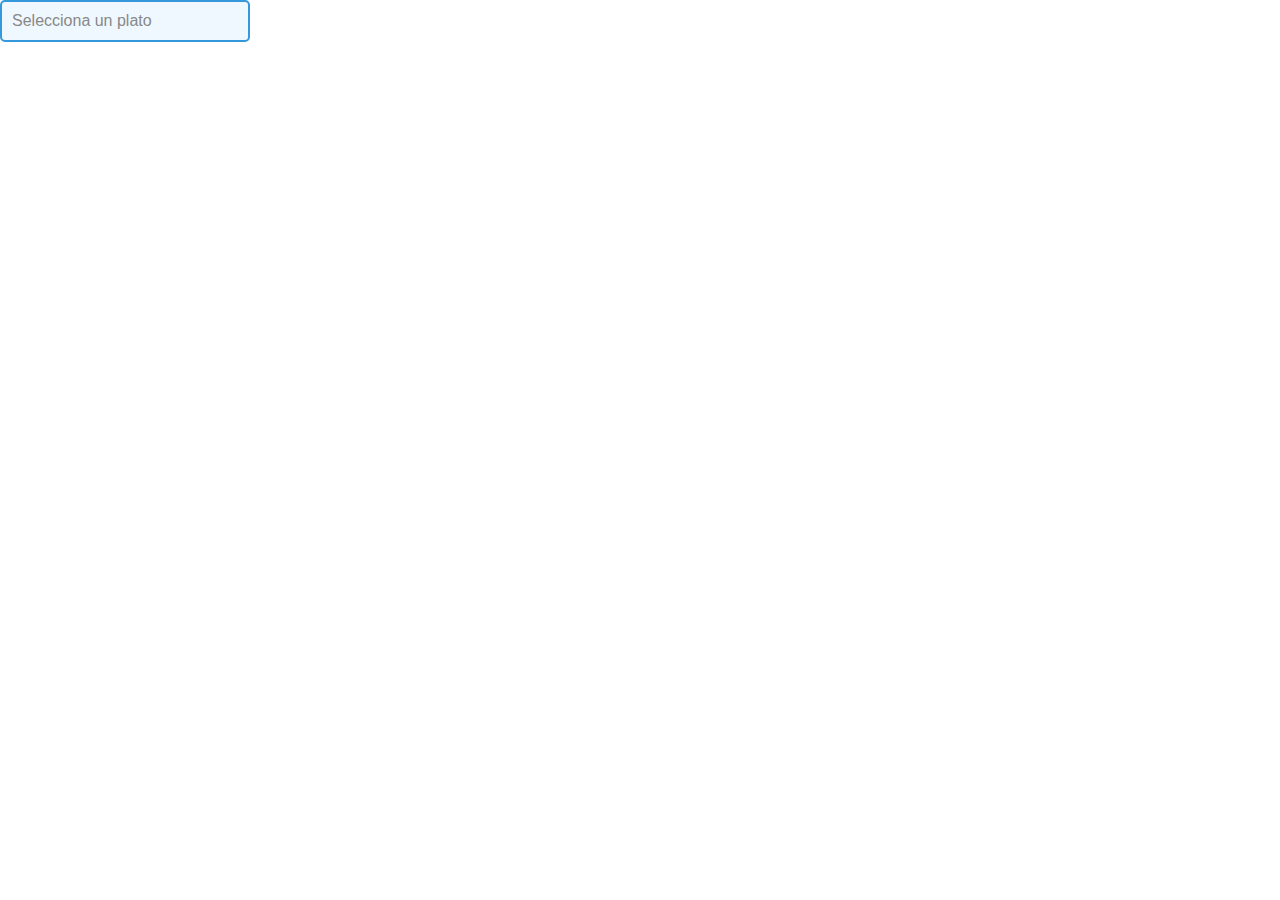
<file: pagina03.html>
<!DOCTYPE html>
<html lang="es">
<head>
    <link rel="stylesheet" href="style.css">
  <meta charset="UTF-8">
  <title>Selector personalizado</title>
  <style>
    .select-container {
      position: relative;
      width: 250px;
      font-family: Arial;
    }

    .selected-option {
      border: 2px solid #3498db;
      padding: 10px;
      background-color: #f0f8ff;
      cursor: pointer;
      border-radius: 5px;
    }

    .options-list {
      position: absolute;
      top: 100%;
      left: 0;
      right: 0;
      border: 1px solid #ccc;
      border-top: none;
      background: #fff;
      display: none;
      max-height: 150px;
      overflow-y: auto;
      z-index: 100;
    }

    .option {
      padding: 10px;
      cursor: pointer;
    }

    .option:hover {
      background-color: #e6f7ff;
    }

    .placeholder {
      color: #888;
    }
  </style>
</head>
<body>

<div class="select-container">
  <div class="selected-option placeholder">Selecciona un plato</div>
  <div class="options-list">
    <div class="option">Ceviche</div>
    <div class="option">Arroz con pollo</div>
    <div class="option">Ají de gallina</div>
    <div class="option">Lomo saltado</div>
  </div>
</div>

<script>
  const selected = document.querySelector('.selected-option');
  const optionsList = document.querySelector('.options-list');
  const options = document.querySelectorAll('.option');

  selected.addEventListener('click', () => {
    optionsList.style.display = optionsList.style.display === 'block' ? 'none' : 'block';
  });

  options.forEach(option => {
    option.addEventListener('click', () => {
      selected.textContent = option.textContent;
      selected.classList.remove('placeholder');
      optionsList.style.display = 'none';
    });
  });

  // Cerrar el menú si haces clic fuera
  document.addEventListener('click', (e) => {
    if (!e.target.closest('.select-container')) {
      optionsList.style.display = 'none';
    }
  });
</script>

</body>
</html>
</file>
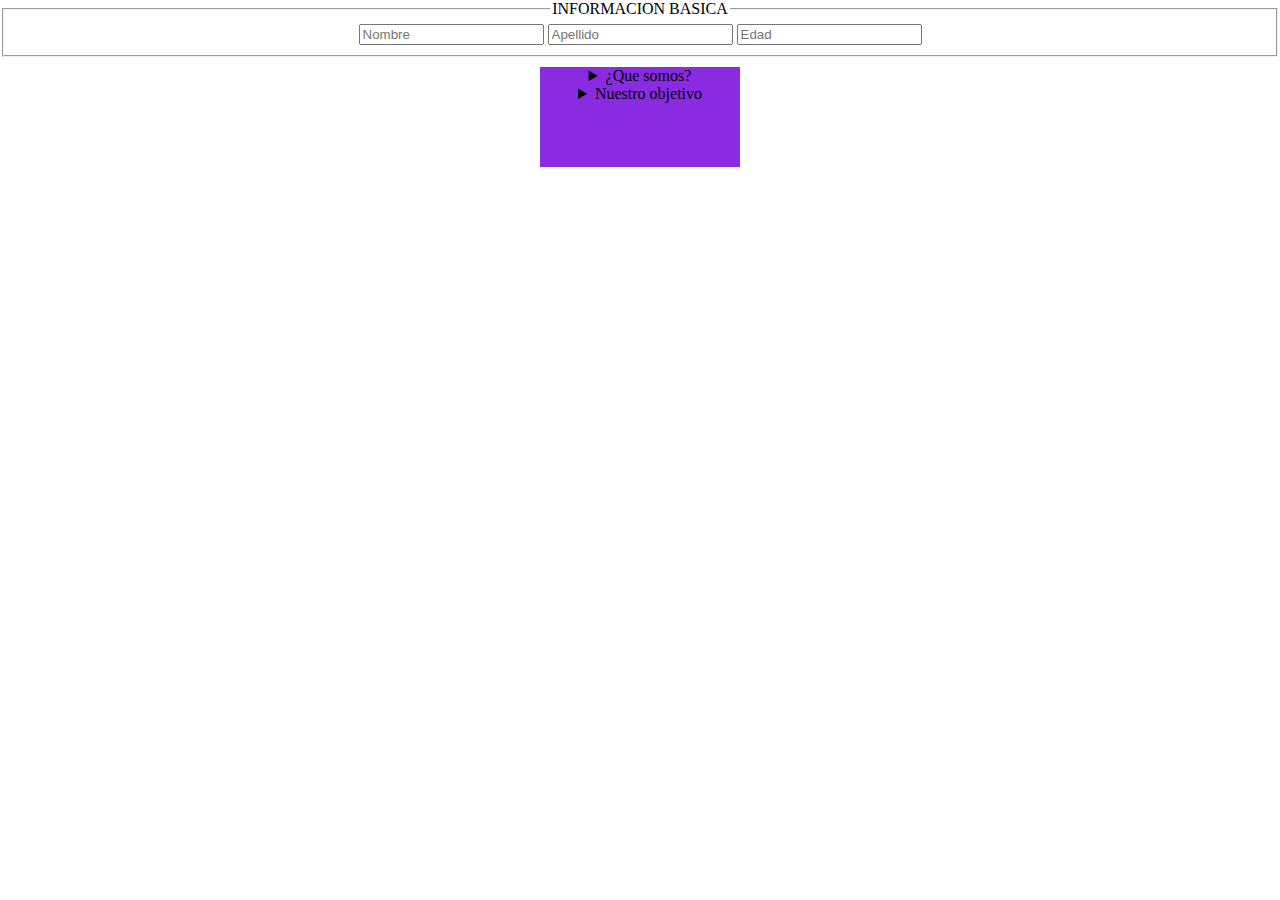
<file: prueba.html>
<!DOCTYPE html>
<html lang="en">
<head>
    <meta charset="UTF-8">
    <meta name="viewport" content="width=device-width, initial-scale=1.0">
    <link rel="stylesheet" href="style1.css">
    <title>Document</title>
</head>
<body>
    
      <form>
        <fieldset>
            <legend>INFORMACION BASICA</legend>
         <input type="text" name="" id="" placeholder="Nombre">
         <input type="text" name="" id="" placeholder="Apellido">
         <input type="number" name="" id="" placeholder="Edad">
         </fieldset>
      </form>

    <div class="datails">
        <details>
            <summary> ¿Que somos?</summary>
            <p>Lorem ipsum dolor sit amet consectetur adipisicing elit. Nostrum incidunt omnis provident ratione ipsum non saepe delectus officiis doloremque voluptate vero commodi voluptatibus, sed tempora, consequatur sunt porro nihil velit!</p>
        </details>
        <details>
            <summary> Nuestro objetivo </summary>
            <p>Lorem ipsum dolor sit amet consectetur adipisicing elit. Laboriosam quo, eos illo maiores magni ipsam ex voluptatibus iusto, nemo ratione mollitia eaque voluptas libero minus culpa inventore necessitatibus aspernatur tempore?</p>
        </details>

    </div>

</body>
</html>
</file>
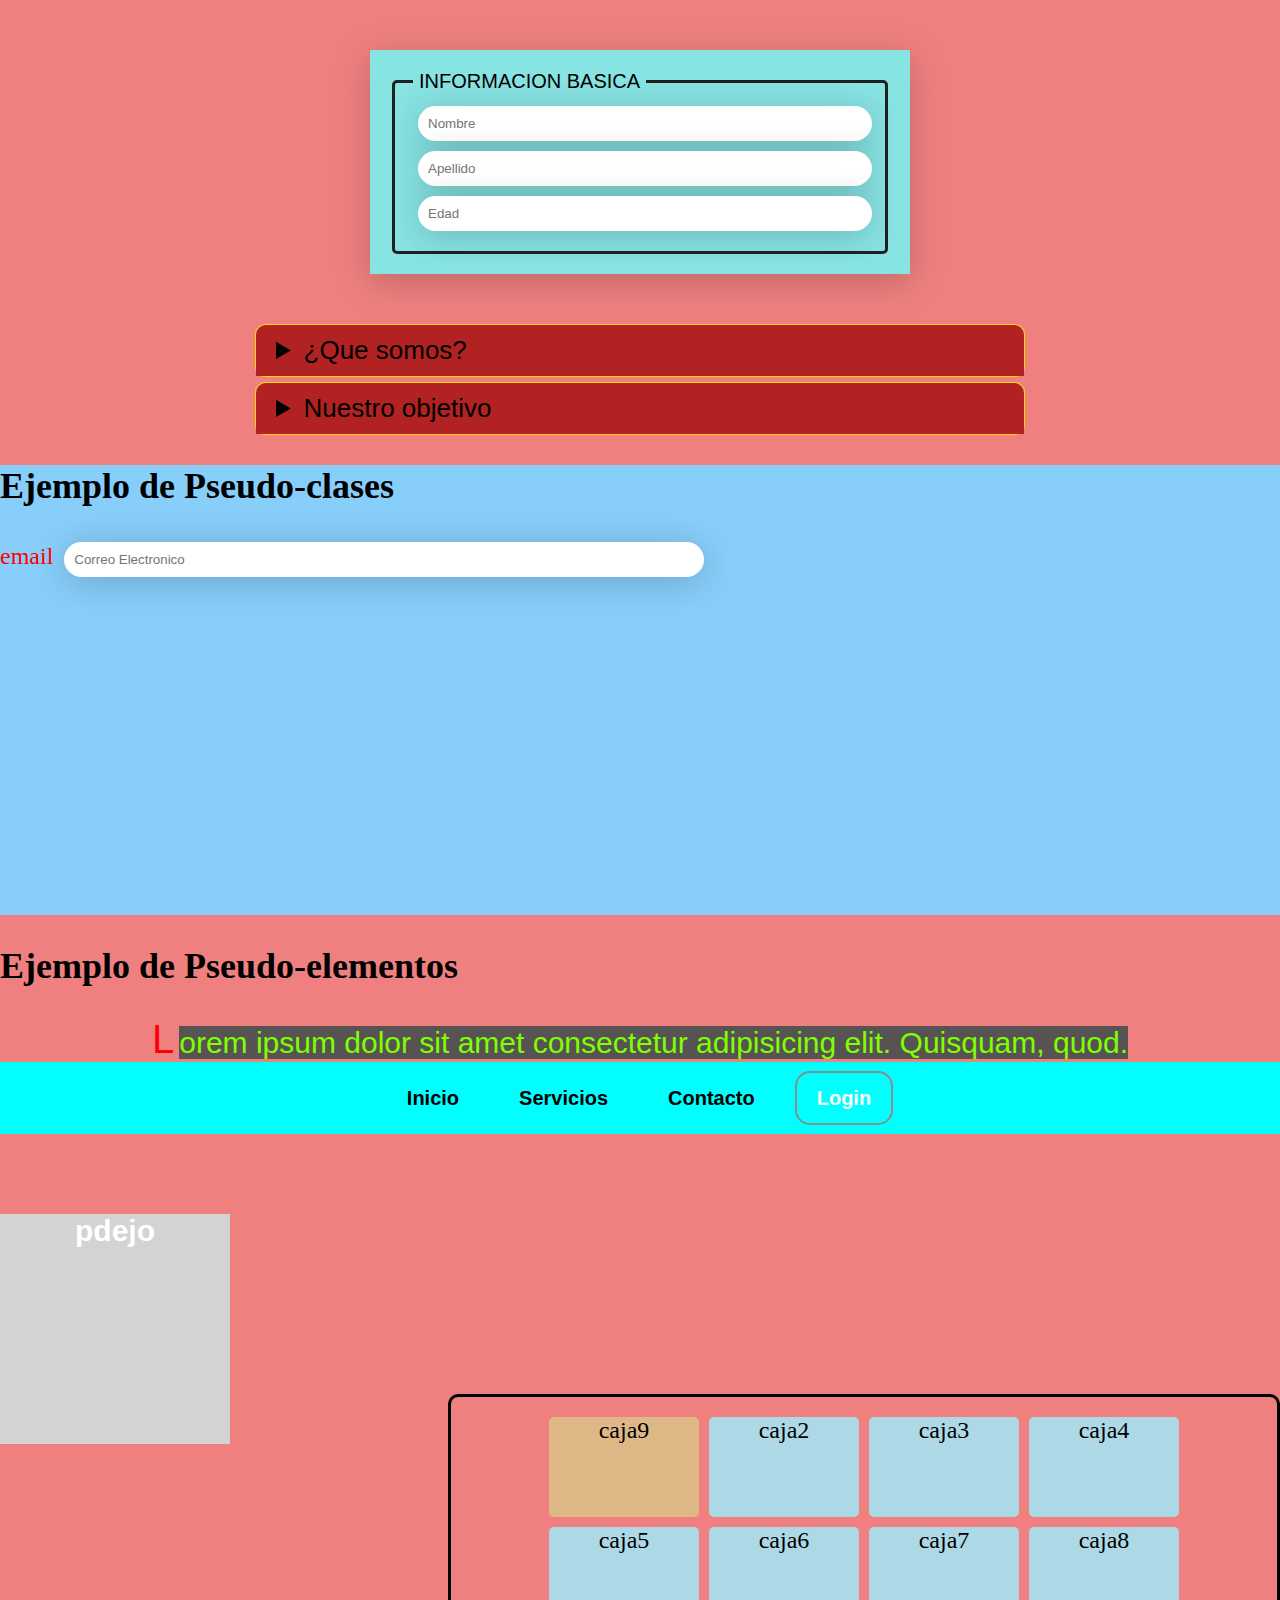
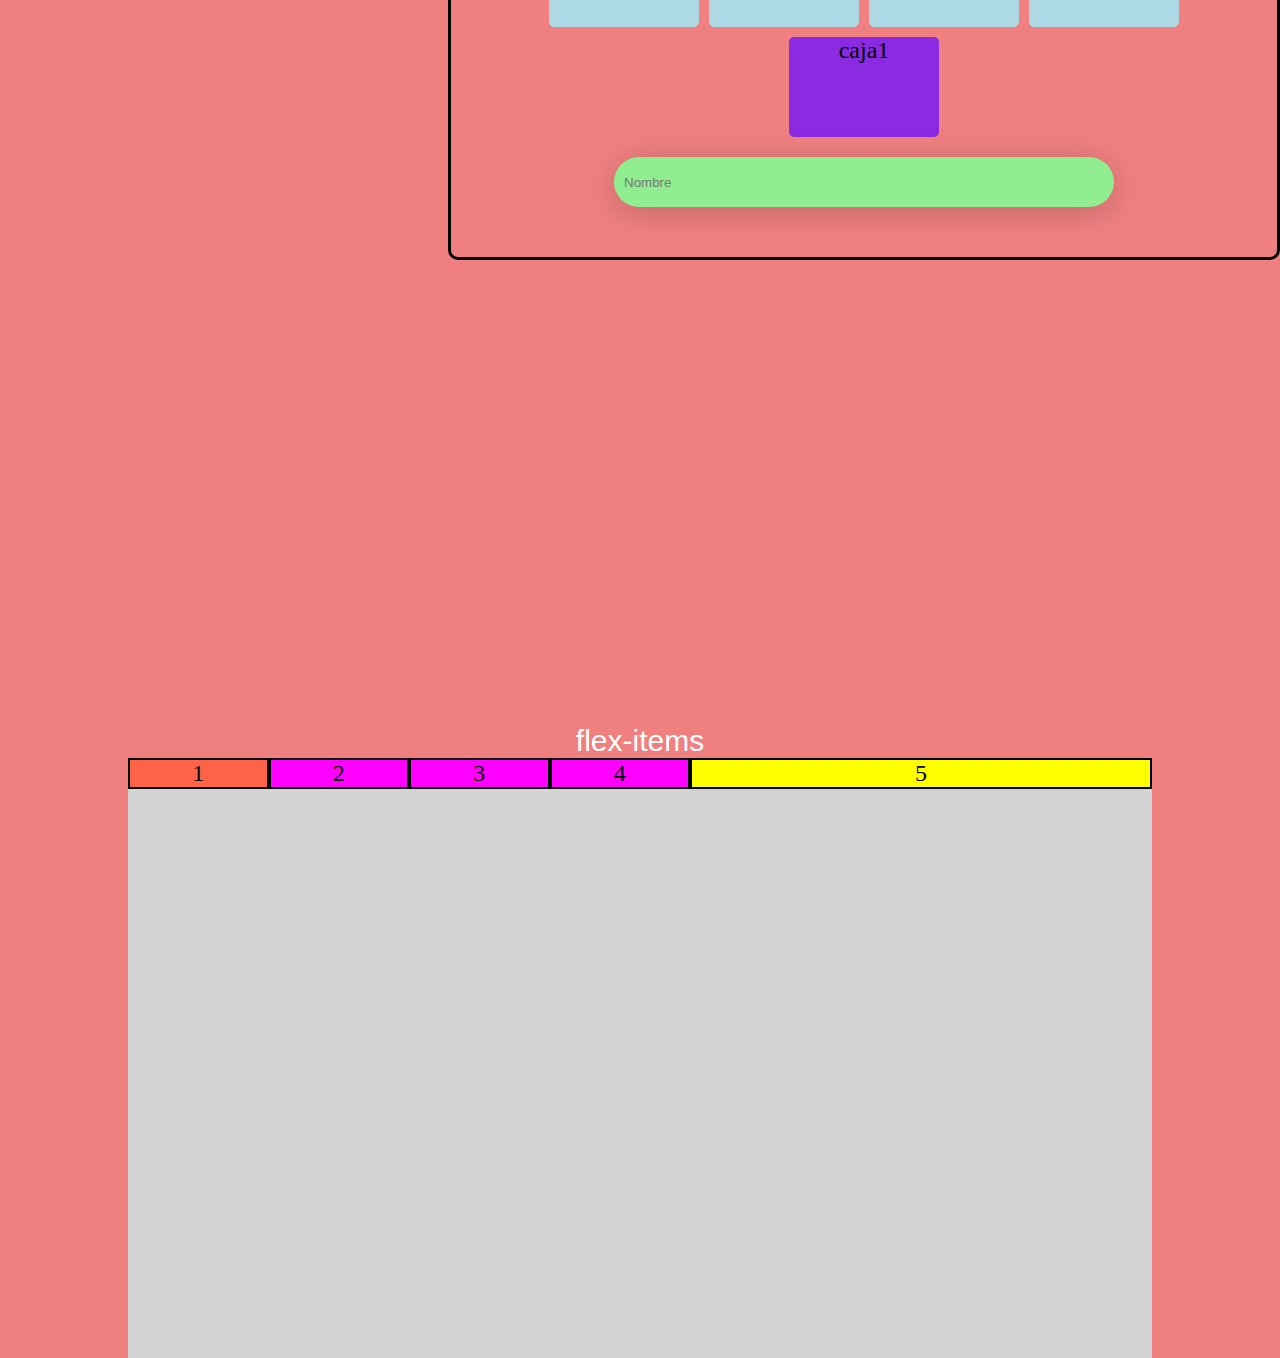
<file: cursos/prueba.html>
<!DOCTYPE html>
<html lang="en">
<head>
    <meta charset="UTF-8">
    <meta name="viewport" content="width=device-width, initial-scale=1.0">
    <link rel="stylesheet" href="style1.css">
    <title>Document</title>
</head>
<body>
  
      <form>
        <fieldset>
            <legend>INFORMACION BASICA</legend>
                <input type="text" name="" id="" placeholder="Nombre">
                <input type="text" name="" id="" placeholder="Apellido">
                <input type="number" name="" id="" placeholder="Edad">
        </fieldset>
      </form>

    <div class="datails">
        <details>
            <summary> ¿Que somos?</summary>
            <p>Lorem ipsum dolor sit amet consectetur adipisicing elit. Nostrum incidunt omnis provident ratione ipsum non saepe delectus officiis doloremque voluptate vero commodi voluptatibus, sed tempora, consequatur sunt porro nihil velit!</p>
        </details>
        <details>
            <summary> Nuestro objetivo </summary>
            <p>Lorem ipsum dolor sit amet consectetur adipisicing elit. Laboriosam quo, eos illo maiores magni ipsam ex voluptatibus iusto, nemo ratione mollitia eaque voluptas libero minus culpa inventore necessitatibus aspernatur tempore?</p>
        </details>

    </div>

    <!--PSEUDO-CLASES-->

<!--  🔹 Pseudo-clases en CSS

  - Una pseudo-clase se escribe con un solo ":" (ej: :hover, :focus).
  - Sirve para seleccionar elementos en un estado especial o bajo cierta condición,
    sin necesidad de añadir clases extra en el HTML.
  - No crean un nuevo elemento, solo cambian la apariencia del que ya existe.

Ejemplos:
    - :hover → cuando pasamos el mouse por encima de un elemento.
    - :focus → cuando un input recibe el cursor para escribir.
    - :nth-child(2) → selecciona el segundo hijo dentro de un contenedor.
    - :is(), :has() → pseudo-clases avanzadas para simplificar o relacionar selectores.

  En resumen:
    Las pseudo-clases permiten aplicar estilos dinámicos o condicionales
    basados en la interacción del usuario o la posición de un elemento.
*/-->

    <div class="pseudo-clase">
        <h2>Ejemplo de Pseudo-clases</h2>
        <label class="label_email" for="email">email</label>
        <input class="email"type="email" required id="email" placeholder="Correo Electronico">
    </div>

<!-- 
  🔹 Pseudo-elementos en CSS

  - Se escriben con doble dos puntos :: (ej: ::before, ::after).
  - Sirven para dar estilo a una parte específica de un elemento
    o para insertar contenido virtual sin necesidad de ponerlo en el HTML.
  - No dependen del estado del elemento (como las pseudo-clases),
    sino que actúan sobre su estructura o contenido.

  ✅ Ejemplos:
    ::before   → Inserta contenido antes del elemento.
    ::after    → Inserta contenido después del elemento.
    ::first-line → Estiliza la primera línea del texto.
    ::first-letter → Estiliza solo la primera letra.

  👉 Diferencia:
    - Pseudo-clase (:hover, :valid) = estado especial.
    - Pseudo-elemento (::before, ::after) = parte o contenido extra.
-->
    <div class="pseudo-elemento">
        <h2>Ejemplo de Pseudo-elementos</h2>
        <p class="parrafo">Lorem ipsum dolor sit amet consectetur adipisicing elit. Quisquam, quod.</p>
    </div>

    <!-- 
  🌐 METODOLOGÍA BEM (Block Element Modifier)

  BEM significa:
    - B → Block (Bloque)
    - E → Element (Elemento)
    - M → Modifier (Modificador)

  📌 1. BLOCK (Bloque)
      Es un componente independiente, como un menú, tarjeta, botón, header, etc.
      Ejemplo: .menu, .card, .button

  📌 2. ELEMENT (Elemento)
      Es una parte interna de un bloque que cumple una función.
      Se escribe con doble guion bajo "__".
      Ejemplo: .menu__item, .card__title, .button__icon

  📌 3. MODIFIER (Modificador)
      Sirve para cambiar el estado, estilo o variación de un bloque o elemento.
      Se escribe con doble guion medio "--".
      Ejemplo: .menu__item--active, .card--dark, .button--large

  🎯 Ventajas:
    - Código más ordenado y escalable.
    - Facilita la lectura y mantenimiento del CSS.
    - Evita conflictos entre clases.

  🔎 Ejemplo práctico:
    <div class="card card--dark">
      <h2 class="card__title">Título</h2>
      <p class="card__text">Contenido</p>
    </div>
-->
<div class="BEM">
	<div class="nav">
		<ul class="nav__list">
			<li class="nav__item"><a href="#" class="nav__link">Inicio</a></li>
			<li class="nav__item"><a href="#" class="nav__link">Servicios</a></li>
			<li class="nav__item"><a href="#" class="nav__link">Contacto</a></li>
			<li class="nav__item"><a href="#" class="nav__link link--boton">Login</a></li>
		</ul>
	</div>
	<div class="contenido">
		<p class="contenido__texto">pdejo</p>
	</div>
<!--flexbox y order, outline-->
<div class="padre_flex">
  <div class="outline">
    <div class="flexbox">
      <div class="caja">caja1</div>
      <div class="caja">caja2</div>
      <div class="caja">caja3</div>
      <div class="caja">caja4</div>
      <div class="caja">caja5</div>
      <div class="caja">caja6</div>
      <div class="caja">caja7</div>
      <div class="caja">caja8</div>
      <div class="caja">caja9</div>
    </div>
    <div class="form">
      <input class="input"  type="text" name="" id="" placeholder="Nombre">
    </div>
  </div>
</div>
<p>flex-items</p>
<div class="flex-item">
  
  <div class="flex-items">1</div>
  <div class="flex-items">2</div>
  <div class="flex-items">3</div>
  <div class="flex-items">4</div>
  <div class="flex-items">5</div>
</div>
</body>
</html>
</file>
<file: style.css>
@font-face {/*Para crear mi propia tipografia*/
    font-family:joel;
    src: url(font/PermanentMarker-Regular.ttf) format("truetype");
    font-weight: 400;
}

html,body {
height: 100%;
margin: 0;
}
html {
  scroll-padding-top: 60px; /* igual al alto de tu barra, la hacer scroll con enlaces no se tapa con topbar deja un espacio*/
}


body{ 
    margin: 0;
    width: 100%;
    font-family: joel;
    /*  Fondo con imagen */

    /* Imagen de fondo */
    background-image: url(https://img.freepik.com/vector-gratis/fondo-hexagonal-oscuro-color-degradado_79603-1409.jpg?semt=ais_hybrid&w=740);

    /* Tamaño de la imagen: cover → cubre todo el bloque (puede recortar)
       contain → muestra todo sin recortar */
    background-size: cover;

    /* No repetir la imagen */
    background-repeat: no-repeat;

    /* Posición de la imagen: centro */
    background-position: right bottom;

    /* Fija la imagen al hacer scroll solo imagen*/
    background-attachment: fixed;

    /* Altura del bloque (puedes ajustar) */
    height: 100%;
   


}  
.box{/* ✅ RESUMEN DE POSITION Y Z-INDEX 

    🔹 position: controla cómo se posiciona un elemento en la página 
    
    position: static;    valor por defecto, no se puede mover con top/left 
    position: relative;  se puede mover desde su posición original 
    position: absolute;  se posiciona respecto al ancestro más cercano que tenga position (no static), 
    position: fixed;    se fija en la pantalla (aunque hagas scroll) 
    position: sticky;    se comporta como relative, pero se fija al hacer scroll 
    
    /* 🧭 Para mover un elemento con position:  Necesitas usar también top, left, right o bottom
    top: 50px;
    left: 20px;
    🔹 z-index: controla qué elemento está encima (solo funciona si el elemento tiene position que no sea static)
    
    z-index: 1;    más alto = más arriba 
    z-index: 1000; típico para menús o barras 
    z-index: -1;    puede mandar un elemento al fondo (útil para overlays) 
    
    🧠 REGLA:
    Si dos elementos se superponen, el que tiene mayor z-index estará encima.
    */
    margin: 0;
    top: 0;
    width: 100vw;
    height: 100vh;
    opacity: 0.7;
    position: fixed;
    z-index: 1;
    background-color: #000;/*se usa con opacity para el fondo oscuro,hace que todo el elemento este transparente, puede ser tambien rgb*/
    text-align: center;
    
}
.aa{
    position: relative;
    font-size: 24;
    color: rgb(61, 105, 147);
    top: 120px;

}

h1{/*Esto es un selecotor ,buscamos las etiquetas que queremos que tenga estilo */
    background-color: rgb(112, 136, 92);
    font-family: 'Segoe UI', Tahoma, Geneva, Verdana, sans-serif;
    text-align: center;
    margin: 0;
    position: fixed;
    width: 100% ;
    top: 0px;
    height: 50px;
    box-sizing: border-box /*BORDE-BOX respeta si o si las medidas, si suma los bordes y los padding*/;
    z-index: 100;
    padding-bottom: 0px; /*el padding si afecta pero no se logra ver , cheqealo en inspeccionar de google*/
    color: #f3f0f0;
    
}
.contenido{
position: relative;
margin: 50px 0 0 0;
z-index: 2;

    
}
.Clase_css{ /*Clase va despues de un punto*/
    color: rgb(18, 119, 119);
    font-family: fantasy;/*FAMILY para modificar la tipografia */
    font-size: 24px;/*SIZE para modificar el tamaño de la letra */
    font-weight: bold;/*WEIGHT enfatiza(negrita) textos 100 a 900 , bold(normal) lo enfatiza(negrita) en grosor 700, bolder(1+) se adelanta al peso prdeterminado , al siguiente*/
    font-style: italic;/*STYLE medificamos lo curveado que va a estar el texto*/
    text-align: left;/*TEXT-ALIGN para alinear el texto derecha,izquiera,centro o si queremos que termine en cada palara o no*/
    text-decoration: line-through;/*TEXT-DECORATION para subrayar texto o tachar */
    line-height: 1.5;/*LINE-HEIGHT es el espacion entre lineas de texto*/
    letter-spacing: 1px;/*LETTER-SPACING modifica el espacion entre letras*/
    text-transform: uppercase;/*TEXT-TRANSFORM modificar el texto en mayusculas, minusculas etc.CAPITALIZE*/
}
#Clase_2{           /*ID*/    
    color: rgb(165, 41, 163);
    font-size: 18px;
}
.Bordes{ /*Bordes,esquinas curvas, tambien se puede usar border y usar esquinas curvas 
a los lados que quieres abajo,arriba,derecha e izquierda*/
border: 5px solid rgb(48, 17, 112);
border-radius: 8px;
}
.Fondos{/*Fondo tranparente con opacity(0 a 1todo el elemento Y USAR FONDO NEGRO) y el rgb solo el fondo*/
    background-color: rgb(142, 50, 50);
    opacity: 0.5;
}

.display-flex{/* Activa Flexbox */
display: flex;

/* flex-direction define la dirección del contenido:
row = horizontal (por defecto)
column = vertical 
flex-direction: row;   o column 

justify-content alinea en el eje principal:
- Si row → alinea horizontal (izquierda a derecha)
- Si column → alinea vertical (arriba a abajo) 
justify-content: center;

align-items alinea en el eje cruzado:
- Si row → alinea vertical (arriba a abajo)
- Si column → alinea horizontal (izquierda a derecha) 
align-items: center;*/

    display: flex;
    flex-direction: row;
    justify-content: center;
    align-items: flex-start ;
    width: 100%;
    height: 800px;

}
.padre{
    width: 350px;
    height: 350px;
    position: relative;
    background-color: black;
    /* margin-left: right y lefth: auto;para centrar al medio solo si el width esta definido*/
    box-sizing: border-box;
    /*display: flex;
    justify-content: center;
    align-items: flex-start; con DISPLAY*/
}
.hijo p{
    width: 350px;
    position: absolute;/*sale del flujo normal y con left y otro lo mueves  sino se que da donde esta*/
    text-align: center;
    color: aliceblue;
    

}
.imagen-degradado{
    width: 350px;/*widt:100; un width definido para usar text align(centra horizontalmente) ,puedo usar flexbox*/
    height: 350px;
    background-image: linear-gradient(to bottom,transparent ,#000 90%),
    url(https://cdn.pixabay.com/photo/2023/10/21/11/46/sunset-8331285_1280.jpg);
    background-position: center;
    background-size: cover;
    position: relative;
    border-bottom: solid 10px aqua;/*no va*/
    display: flex;/*display se usa en padres y tendra efecto en hijos no usar en hijoss*/
    justify-content: center;
    align-items: flex-end; 
    
    

} 

/*no signfica nada*/
/*bottom: 0;otra forma
    text-align: center;*/
    /*siempre eliminar margen de contenidos de textos pq al
    usar display empuja a los elementos fuera del contenedor haciendo 
    que colapse*/

/*sombra*/
.pared{
    width: 100%;
    background-color: rgb(255, 255, 255);
    display: flex;
    justify-content: center;
    align-items: center;
    position: relative;
    padding-top: 25px; /*padding para que no este a la altura de sombras:*/
}
.sombras{
    color: #000;
    position: absolute;
    top: 0;
    left: 0;
    font-size: 40px;
}
.img{
    width: 200px;
    height: 200px;
    background-image: url(https://inkscape.app/wp-content/uploads/imagen-vectorial.webp);
    background-size: cover;
    box-shadow: 40px 15px 20px 0 #000000;
    margin-bottom: 25px;
    
}


.txt{
    font-size:24px ;
    color: peru;
    text-shadow: 0 0 1px black;
}
li{
    color: rgb(141, 134, 134);
    font-size: 24px;
    text-shadow: 0 0 5px black;
}
/*Login practica*/
.pared-login{
margin: 0px;
padding-top: 1px;/*hace que no coolapse los margenes*/
width: 100%;
height: 100%;
background: linear-gradient(to left , #393838,#6f6f6f);
display: flex;/*display para centrar*/
flex-direction: column;
justify-content: flex-start;
align-items:center ;

}

.login{
    width: 50%;
    /*margin:40px auto 0 auto;puse padding al padre para pudiera hacer margin pq sino colapso y use auto para centrar*/
    margin-top: 50px;
    display: flex;/*display para centrar*/
    flex-direction: column;
    /*justify-content: flex-start; no es necesario pq el padre ya tiene*/
    align-items:center ;
    margin-bottom: 20px;
    max-width: 400px;/*anula el 100% del width,pq al momento de que la pagina se agrande solo se agrandara con el tamaño que le demos, y permite centrar con magin auto*/
    background-color:transparent;
    padding:0 0 20px 0;/*espacion dentro del login*/
    box-shadow: 0 0px 50px  rgb(85, 83, 83);
    border-radius: 5px;
    
    box-sizing: border-box;

    
    
}
h2{/*Titulo de login*/
font-family:'Segoe UI', Tahoma, Geneva, Verdana, sans-serif ;
color: #f3f0f0;
position: relative;
bottom: 5px;/*esta mas arriva el titulo*/
font-weight: 200;
text-transform: uppercase;
text-shadow:  0 0 10px rgb(173, 169, 169);

}
/*Div de formulario*/
.login-nombre,.login-email,.datails,.formulario_option,.formulario_datalist,.mensaje{
    margin: 5px 0 0 0 ;
    padding: 4px 20px;
    width: 100%;
    box-sizing: border-box;
    /*No uso background color pq al no ponerlo es transparente por defecto*/

}/*Formularios*/
#nombre, #email,#option,#datalist,#mensaje{
width: 100%;
box-sizing: border-box;
border: none;
border-bottom: solid 3px rgb(191, 190, 190);
border-radius: 0 0 5px 5px;
color: rgb(190, 198, 198);
background-color: transparent;
padding: 10px 15px;
font-size: 14px;
box-shadow: 0 0 10px rgb(31, 30, 30);

}
#mensaje{
    resize: none;
    min-height: 100px;
    font-family: 'Segoe UI', Tahoma, Geneva, Verdana, sans-serif;

}
label{
display: inline-block;
margin-bottom: 5px;
font-family: 'Segoe UI', Tahoma, Geneva, Verdana, sans-serif;
color: #f3f0f0;
font-size: 13px;
}
option{/*Estilo a las option*/
    background-color: #393838;
    color: rgb(124, 129, 129);
    
}
/*FIELDSET Y LEGEND*/
fieldset{
    border: solid 1px #a19f9f;
    border-radius: 5px;
    display: flex;
    flex-direction: column;
    justify-content: flex-start;
    align-items: center;
    padding: 30px;
    
}
legend{
    padding: 0 8px;
    color: #a19f9f;
    font-family: 'Segoe UI', Tahoma, Geneva, Verdana, sans-serif;
}
/*DATAILS Y SUMMARY*/
details{
    border: solid 1px #a19f9f;
    border-radius: 5px;
    padding: 5px 8px;
    margin: 10px 0;
    font-family: Georgia, 'Times New Roman', Times, serif;
    color: #a19f9f;
    

}
a{
text-decoration: none;
color: #5e6599;
}
/*Tablas*/
.pared-tablas{
    padding: 1px;/*para que no colapse los margenes se agrga paddin o borde para que contenga el margen, tambien usar border-box pq sino se desborda y hace una barra horizontal*/
    width: 100%;
    height: 100%;
    background-color: #a19f9f;
    box-sizing: border-box;
}
.titulo-tablas{
    color: #000000;
    text-align: center;
    
}
th,td{
    border: solid 2px rebeccapurple;
    padding: 5px 10px;
    font-family: 'Lucida Sans', 'Lucida Sans Regular', 'Lucida Grande', 'Lucida Sans Unicode', Geneva, Verdana, sans-serif;
    

}
.Tablas{
    width: 100%;
    height: 100%;
    border: solid 2px rebeccapurple;
    margin: auto;
    margin-bottom: 50px;
    border-collapse: collapse;/*permite juntar los bordes de las celdas, si lo usas ya no usaras border-speacing*/
    border-spacing: 20px;/*hace que los borde dentro tengan una distancia */
    
}
video{
 width: 400px;
}
</file>
<file: style1.css>
body{
    margin: 0;
    text-align: center;

}
div{
    display: inline-block;
    
    width: 200px;
    height: 100px;
    background-color: blueviolet;
    margin: 10px;
}
</file>
<file: cursos/style1.css>
body{
    margin: 0;
    background-color: lightcoral;
    font-size: 24px;
   
}
form{
    background-color: rgb(136, 227, 227);
    margin-top: 50px;
    padding: 20px;
    box-shadow: 0px 8px 35px 0px rgba(0,0,0,0.2)    ;
    max-width: 500px;
    margin:  50px auto;
    

}
input{
    width: 100%;
    padding: 10px 10px;
    margin: 5px;
    box-sizing: border-box;
    border-radius: 50px;
    border: none;
    box-shadow: 0px 5px 35px 0px rgba(0,0,0,0.2);

}
fieldset{
    border: solid 3px rgb(33, 32, 32);
    border-radius: 5px;
}
legend{
    font-family:sans-serif;
    font-size: 20px;
    padding: 0 6px;
}


details{
    width: 60%;
    background-color: darkgray;
    border: solid 1px gold;
    border-radius: 10px;
    margin: 5px auto ;
    font-size: 20px; 
    
    
}
summary{
    background-color: firebrick;
    padding: 10px 20px;
    font-family: sans-serif;
    border-radius: 10px 10px 0 0;
    font-size: 1.3em;
}
/* Pseudo-clases */

/* :is() 
   Sirve para agrupar varios selectores y aplicar la misma regla 
   sin tener que repetir código.
   Ejemplo: aquí aplicamos margin: 0 a h1, h2 y h3 
:is(h1, h2, h3) {
  margin: 0;

}
:has() 
   Sirve para seleccionar un elemento *si contiene* algo en su interior.
   Ejemplo: aquí seleccionamos los <article> que tengan al menos una <img>
   y les ponemos un borde. 
article:has(img) {
  border: 1px solid #ccc;
}*/
.pseudo-clase{
    height: 50vh;
    background-color: lightskyblue
}
.email{
    width: 50%;
    box-sizing: border-box;
}

.label_email:has(+ .email:valid),.email:valid{
    color: green;
}
.label_email:has(+ .email:invalid),.email:invalid{
    color: red;
}
.email:focus{
    border: solid 3px blue;
    background-color: lightgreen;
}

/* Pseudo-elementos 
::before
   Sirve para insertar contenido antes del contenido de un elemento.
   Ejemplo: aquí insertamos una estrella antes de cada <h2>
*/
.parrafo{
    font-size: 24;

}
.parrafo::first-letter{
    color: red;
    font-size: 40px;
    letter-spacing: 5px;
    background-color: lightcoral;/* color del body  para que el color de fondo  del texto que le continua no leha ver mal */
}
.parrafo::first-line{
    color: chartreuse;
    background-color: rgb(87, 83, 83);
}
/*metodologia BEM (Block Element Modifier)*/
.BEM{
    height: 100vh;
}
.nav{
    background-color: aqua;
    box-sizing: border-box;
    height: 8vh;/* altura del nav */
    align-items: center;

}
.nav__list{
    list-style: none;/* para quitar los puntos de los ul */
    display:flex;/* para poner los li en fila */
    justify-content: center;
    align-items: stretch;/* 
  Nota importante:
  No usamos align-items: center en .nav__list porque:
  - Esto centra verticalmente el contenido, pero limita la altura de los <li>.
  - Aunque pongas height: 100% en los <li> o en los <a>, no crecerán
    ya que Flexbox los mantiene ajustados al contenido.
  - El valor por defecto (align-items: stretch) es mejor en este caso,
    porque estira los <li> a todo el alto del contenedor (.nav__list).
  - Así, los enlaces (<a>) pueden ocupar el 100% del nav y ser totalmente clickeables.
*/

    padding: 0;/* para quitar el padding por defecto de los ul */
    margin: 0;/* para quitar el margin por defecto de los ul */
    height: 100%;
    
}
.nav__item{
    /*
    display: flex + align-items: center en <li>:
    centra verticalmente el contenido, como un botón más pequeño (.link--boton)
    dentro de la barra sin afectar su padding ni clickeabilidad.
  */
    display: flex;
    align-items: center;
    margin: 0 10px;/* separacion entre los li nada mas ni margin ni padding pq el <a>  */
}
.nav__link{
    display: flex;/* para que el padding del <a> sea clickeable, convierte el a en block y no en lineal */
    align-items: center;/* para centrar el texto verticalmente */
    padding: 0 20px; /* le da alto al nav y aparte el paddin sera clickeable*/
    text-decoration: none;
    font-family: sans-serif;
    font-size: 20px;
    font-weight: bold;
    color: black;
    height: 100%;
    
}
.nav__link:hover{
    background-color: rgb(33, 116, 58);
    color: rgb(126, 142, 142);
}
.link--boton{
    display: flex;
    align-items: center;
    background-color: transparent;
    border: solid 2px rgb(135, 141, 141);
    border-radius: 15px;
    color: rgb(255, 250, 250);
    padding: 0 20px;
    height: 70%;
    
    
    
}
.link--boton:hover{
    background-color: rgb(255, 255, 255);
    color: aqua;
    border: solid 2px black;
}
/* 
  transition: permite animar cambios de propiedades de manera suave.

  Sintaxis general:
    transition: [propiedad] [duración] [función de tiempo] [retraso];

  Propiedades más usadas:
    - all          → anima todos los cambios posibles del elemento.
    - background-color → animación de cambio de color de fondo.
    - color        → animación del color del texto.
    - transform    → animación de escalas, rotaciones, traslaciones.
    - width/height → animación de tamaño.
    - opacity      → animación de visibilidad (desaparecer/aparecer).
    - margin/padding → animación de espaciado alrededor o dentro del elemento.

  Duración:
    - especifica el tiempo que dura la animación (ej. 0.5s, 1s).

  Función de tiempo (timing-function):
    - ease      → comienza lento, acelera y termina lento.
    - linear    → velocidad constante.
    - ease-in   → comienza lento y termina rápido.
    - ease-out  → comienza rápido y termina lento.
    - ease-in-out → combina in y out.

  Retraso (delay):
    - tiempo que espera antes de iniciar la animación (ej. 0.2s).

  Ejemplo:
    transition: background-color 0.5s ease, transform 0.3s linear 0.1s;
*/

.contenido{
    height: 230px;
    width: 230px;
    background-color: lightgray;
    position: relative;
    top: 50px;
    color: rgb(11, 11, 11);
    font-family: sans-serif;
    font-size: 20px;
    font-weight: bold;
    transition-property: color , background-color, font-size,left;
    transition-duration: 1s;
    text-align: center;
    left: 0;
    
}
.contenido:hover{
    background-color: greenyellow;
    color: rgb(238, 79, 169);
    font-size: 40px;
    left: 400px;
    
}
/* 
La propiedad "order" en Flexbox permite cambiar el orden visual
de los elementos dentro del contenedor sin modificar el HTML.
Por defecto, todos los elementos tienen order: 0. 
Valores más altos aparecen después de los valores más bajos.
*/
.padre_flex{
    display: flex;
    justify-content: end;
    align-items: start;
    height: 100vh;
}
/* 
outline: dibuja un contorno alrededor del elemento sin afectar su tamaño.
outline-offset: separa (o acerca si es negativo) ese contorno del borde del elemento.
Se puede animar con transition para efectos visuales al hacer hover o focus.
Ejemplo de uso: resaltar botones o inputs de forma accesible y estética.
*/

.outline{
    border: solid 3px black;
    border-radius: 10px;
    padding: 20px 40px 0 40px;
    height: auto;
    box-sizing: border-box;
    width: 65%;
    

}
.flexbox{
    display: flex;
    justify-content: center;
    flex-wrap: wrap;
    gap: 10px;
    
}
.form{
    height: 100px;
    display: flex;
    justify-content: center;
    margin-bottom: 20px;
    
    
}
.input{
    position: relative;
    max-width: 500px;
    top: 15px;
    background-color: lightgreen;
    color: rgb(0, 0, 0);
    font-weight: 500;
    height: 50px;
}
input:hover{
    outline-color: rgb(255, 255, 255);
    outline-width: 5px;
    outline-style: solid;
    background-color: lightcoral;
}
input:focus{
    background-color: lightblue;
    outline-color: rgb(127, 127, 128);
    outline-width: 5px;
    outline-style: solid;}


.caja{
    width: 200px;
    height: 100px;
    background-color: lightblue;
    border-radius: 5px;
    order: 0;
    max-width: 150px;
    text-align: center;
    transition-property: font-size, background-color,color,font-weight,font-family;
    transition-duration: 0.3s;
    
}
.caja:first-child{
    background-color: blueviolet;
    order: 2;
}
.caja:last-child{
    background-color: burlywood;
    order: -1;
}
.caja:hover{
    background-color: aquamarine;
    font-size: 30px;
    font-weight: bold;
    color: black;
    font-family: sans-serif;
}
/* 
flex-grow: define cuánto puede crecer un elemento en relación con los demás 
cuando hay espacio sobrante en el contenedor. 
Ejemplo: si un ítem tiene grow=2 y otro grow=1, el primero crecerá el doble. 

flex-shrink: indica cuánto puede encogerse un elemento en relación con los demás 
cuando el espacio disponible es más pequeño que la suma de los ítems. 
Ejemplo: shrink=0 significa que el ítem no se encoge. 

flex-basis: establece el tamaño inicial del ítem (antes de aplicar grow o shrink). 
Puede ser un valor fijo (px, %) o 'auto'. 
Es como el tamaño base que se toma en cuenta antes de redistribuir espacio. 

En resumen:
flex = flex-grow flex-shrink flex-basis 
Ejemplo: flex: 1 1 200px; 
→ El ítem inicia con 200px, puede crecer en proporción 1 y encogerse en proporción 1.

/* align-self: permite alinear un hijo individual en un contenedor flex,
   ignorando la regla general de align-items.
   Ejemplo: puedes bajar solo un botón al fondo (flex-end),
   mientras los demás hijos permanecen centrados. */
.flex-item{
    display: flex;
    flex-direction:row;
    align-items: start;
    justify-content: start;
    height: 600px;
    max-width:80% ;
    background-color: lightgray;
    margin: auto;
    }
.flex-items{
    border: solid 2px black;
    box-sizing: border-box;
    text-align: center;
    background-color: magenta;
    flex-basis: 50px;
    flex-grow: 1;
    flex-shrink: 1;

}
.flex-items:first-child{
    background-color: tomato;
    flex-grow: 1;
}
.flex-items:last-child{
    background-color: yellow;
    flex-basis: 100px;
    flex-grow: 4;
    flex-shrink: 3;
}
p{
    text-align: center;
    font-size: 30px;
    font-family: sans-serif;
    color: white;
    margin-bottom: 0;

}
</file>
